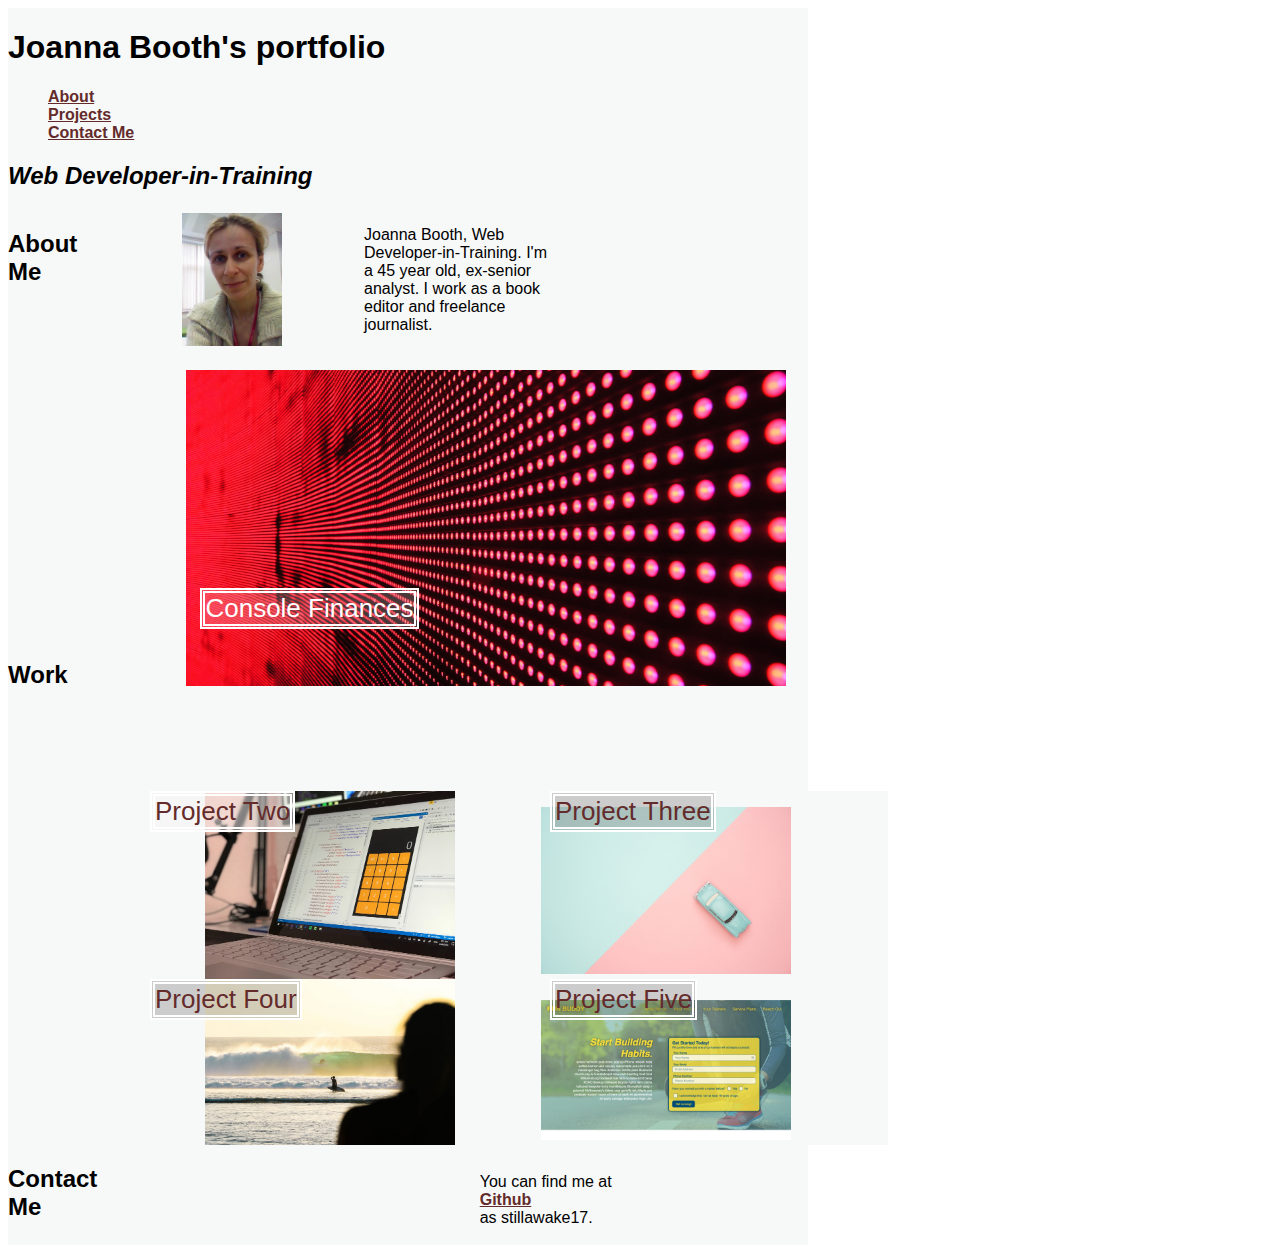
<file: index.html>
<!DOCTYPE html>
<html lang="en">


<head>
        <meta charset="UTF-8">
        <meta name="viewport" content="width=device-width, initial-scale=1.0">
        <meta http-equiv="X-UA-Compatible" content="ie=edge">
        <title>Web Developer--Joanna Booth</title>
        <link rel="stylesheet" href="./css/style.css" />
      

</head>
<body>
    <div class="container">
    <div class="header" >
        <header>
            <h1>Joanna Booth's portfolio</h1>
            <nav class="menu">
             <ul>        
              <li><a href="#about">About</a></li>
              <li><a href="#work">Projects</a></li>
              <li><a href="#contact">Contact Me</a></li>
             </ul> 
            </nav>
            <h2 ><i>Web Developer-in-Training</i></h2>
        </header>
    </div>
    <div class="aboutMe" id="about">
        <h2>About Me</h2>
    </div>
    <div class="picMe">
        <img class="picMe" src="./images/profile pic_180911a.JPG"></img>
    </div>
    <div class="aboutText">
        <p class="aboutText">Joanna Booth, Web Developer-in-Training. 
            I'm a 45 year old, ex-senior analyst. I work as a book editor and freelance journalist.</p>    
    </div>
    <div class="work-title" id="work">
        <h2 class="work-title">Work</h2> 
    </div>
    <div class="bigImg">
        <a href="https://stillawake17.github.io/Console-Finances/" target="_new">
            <img src="./images/02-portfolio-1.jpg" class="bigImg">
        </img></a><span class="project-text1">Console Finances</span>   
    </div>
    <div class="project2">
        <a href="#"><img src="./images/02-portfolio-2.jpg" class="project2">
            <span class="project-text2">Project Two</span></a>
    </div>
    <div class="project3">
        <a href="#"><img src="./images/02-portfolio-3.jpg" class="project3"><span class="project-text3">Project Three</span></a>
    </div>
    <div class="project4">
    <a href="#"><img src="./images/02-portfolio-4.jpg" class="project4"><span class="project-text4">Project Four</span></a>
</div>
    <div class="project5">
    <a href="#"><img src="./images/02-run-buddy.jpg" class="project5"><span class="project-text5">Project Five</span></a>
    </div>
    <div class="contact-head" id="contact">
        <h2>Contact Me</h2>
    </div>
    <div class="contact-text">
        <p class="contact-text">You can find me at <a href="https://github.com/stillawake17">Github</a> as stillawake17. </p>
   
    </div>
    </div>
</body>
</html>
</file>
<file: css/style.css>
a, html, body {
display: grid;

}

a {
color: rgb(100, 43, 43);
font-weight: 700;
}
img.project2,
img.project3,
img.project4,
img.project5  {
width: 250px;
}

.bigImg { 
justify-items: stretch; 
width: 600px;
padding: 10px;
height: 75%;
margin-left: 30px;
}

.container {
width: 800px;
display: grid;
grid-template-areas:
'header header header header header' 
'aboutMe picMe picMe aboutText aboutText'
'work-title bigImg bigImg bigImg .'
'work-title project2 project2 project3 project3'
'work-title project4 project4 project5 project5'
'contact-head contact-text contact-text contact-text .';
}


.header       {grid-area:  1/1/2/5 header;}  
.aboutMe    { grid-area: 2/1/3/2 aboutMe; max-width: 90px; padding-right: 10px;}
.picMe     {grid-area:  2/4/3/6 picMe;  max-width: 100px; margin-left: 58px; }
.aboutText { grid-area: 2/6/3/8 aboutText; max-width: 250px; margin-left: 55px;}
.work-title { grid-area: 3/1/6/2 work-title; max-width:90px; padding-right: 10px;}
.bigImg     { grid-area: 3/4/4/6 bigImg; margin-left: 50px; }
.project2   {grid-area:  4/3/5/4 project2;  }
.project3   {grid-area:  4/7/5/9 project3; }
.project4   {grid-area:  5/3/6/4 project4;  }
.project5   {grid-area:  5/7/6/9  project5; }
.contact-head {grid-area: 6/1/6/3 contact-head; max-width: 90px; padding-right: 10px; }
.contact-text {grid-area: 6/5/7/6 contact-text;}

body {
font-family: 'Segoe UI', Tahoma, Geneva, Verdana, sans-serif;
}

div {
background-color: rgb(247, 248, 248);

display: grid;
min-height: 100px;
}
div.bigImg {
margin-right: 35px;
}
li {
display: inline;
}


.bigImg {
position: relative;
text-align: center;
color: white;
}

/* Bottom left text */
.project-text1 {
position: absolute;
bottom: 72px;
left: 84px;
font-size: 26px;
font-weight: 500;
border: 5px double white;
background-color: rgba(255, 255, 255, 0.2);
}

.project-text2 {
position: absolute;
left: 150px;
font-size: 26px;
font-weight: 500;
border: 5px double white;
background-color: rgba(248, 244, 244, 0.5);
}

.project-text3 {
position: absolute;
left: 550px;
font-size: 26px;
font-weight: 500;
border: 5px double white;
background-color: rgba(36, 32, 32, 0.2);
}
img.project2, 
img.project3,
img.project4,
img.project5 {
position: relative;
text-align: center;
color: white;
}

.project-text4 {
position: absolute;
left: 150px;
font-size: 26px;
font-weight: 500;
border: 5px double white;
background-color: rgba(36, 32, 32, 0.2);
}


.project-text5 {
position: absolute;
left: 550px;
font-size: 26px;
font-weight: 500;
border: 5px double white;
background-color: rgba(36, 32, 32, 0.2);
}
/* using a mobile-first approach, `min-width` values are used going from narrow -> wide 
for a responsive design */
@media screen and (min-width: 768px) {
/* on tablets, set columns to only be 50% of the width and not grow */
.card-column {
flex: 0 0 50%;
max-width: 50%;
}

/* select the last child to grow to full width if it has space to grow */
.card-column:last-child {
flex-grow: 1;
}
}

/* media query for larger screens */
@media screen and (min-width: 992px) {
header {
width: 75%;
}

.card-column {
flex: 0 0 33.333%;
max-width: 33.333%;
}
}
</file>
